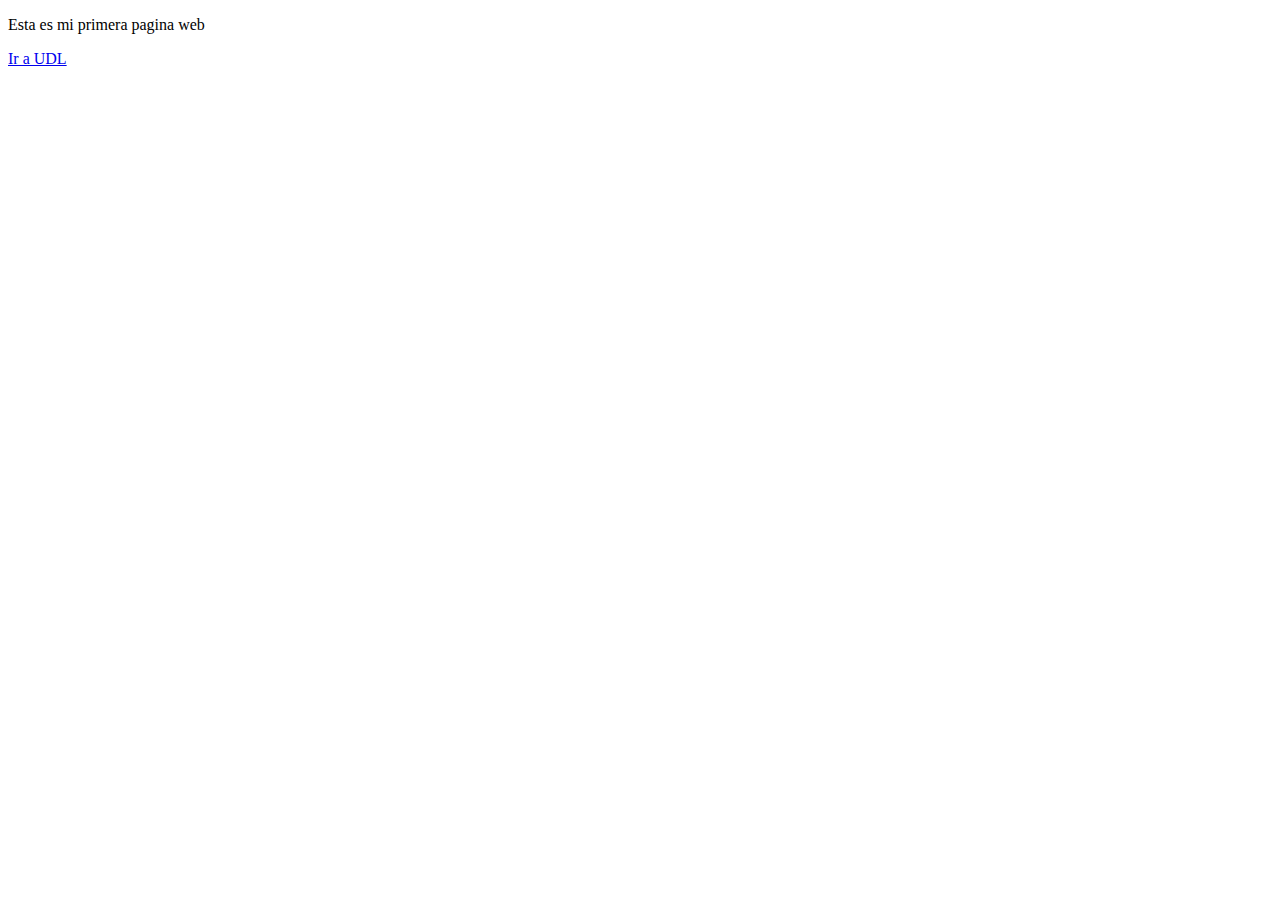
<file: index.html>
<!DOCTYPE html>
<html lang="en">
<head>
    <meta charset="UTF-8">
    <meta name="viewport" content="width=device-width, initial-scale=1.0">
    <title>Ejemplo web</title>
</head>
<body>
    <p>Esta es mi primera pagina web</p>
    <a href="https://universidaddeleon.edu.mx" target="_blank">
        Ir a UDL</a>
</body>
</html>
</file>
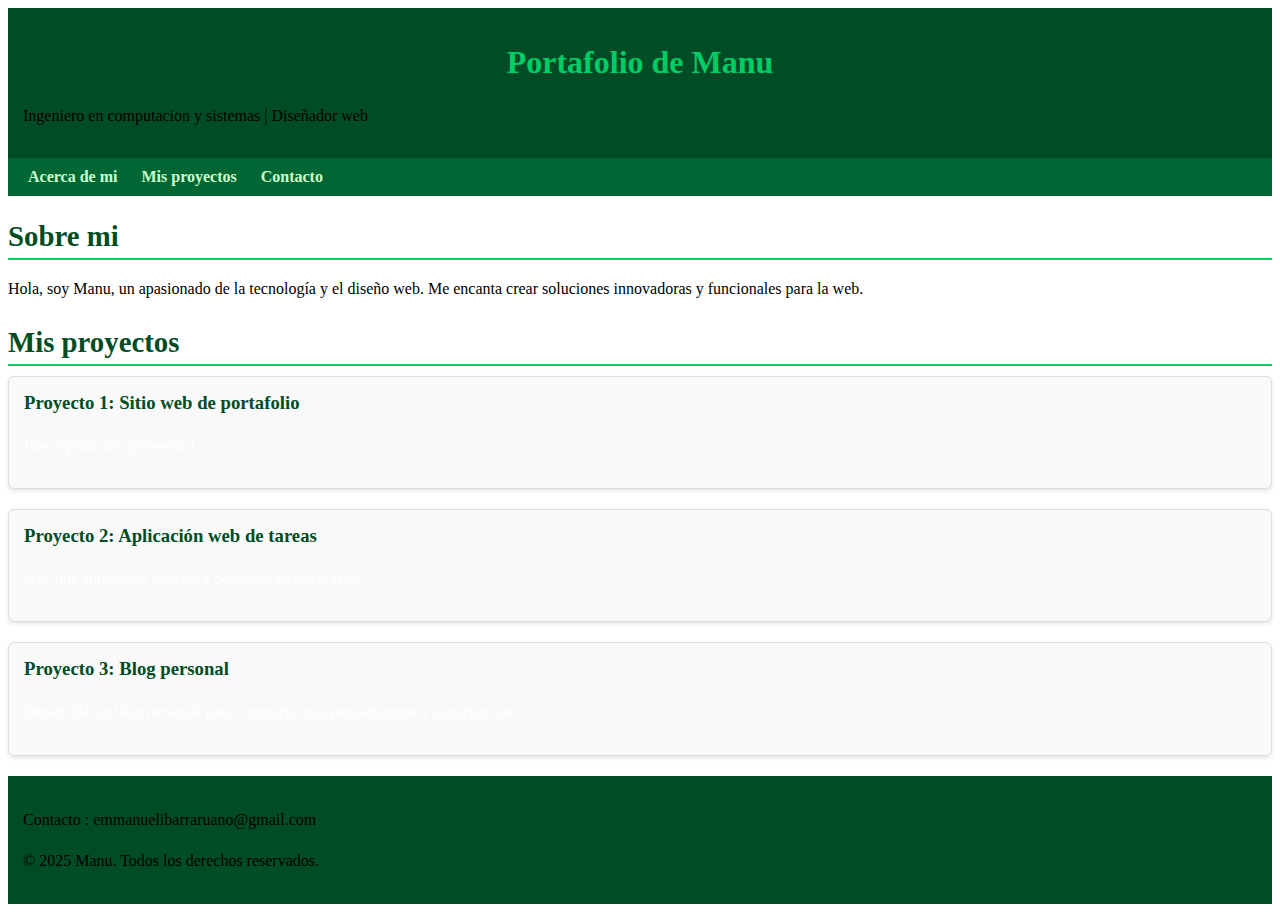
<file: index_sem.html>
<!DOCTYPE html>
<html lang="en">
<head>
    <style>
    /* Fondo de header y footer en verde oscuro */
header, footer {
  background-color: #004d25;
  color: #00cc66; /* Letras en verde claro */
  padding: 15px;
  text-align: center;
}

/* Barra de navegación */
nav {
  background: #006633; /* Verde medio-oscuro */
  padding: 10px;
}

nav a {
  color: #ccffcc; /* Verde claro para los links */
  margin: 0 10px;
  text-decoration: none;
  font-weight: bold;
}

nav a:hover {
  color: #00cc66; /* Resalta con verde brillante */
}

/* Títulos principales */
h2 {
  color: #004d25; /* Verde oscuro */
  margin-bottom: 10px;
  font-size: 1.8em;
  border-bottom: 2px solid #00cc66; /* Línea con verde claro */
  padding-bottom: 5px;
}

/* Párrafos */
p {
  color: #000000;   /* Negro para máxima legibilidad */
  line-height: 1.6;
  margin-bottom: 15px;
  text-align: justify;
}

/* Artículos tipo tarjeta */
article {
  background-color: #f9f9f9;
  border: 1px solid #ddd;
  padding: 15px;
  margin-bottom: 20px;
  border-radius: 6px;
  box-shadow: 0 2px 4px rgba(0,0,0,0.1);
}

article h3 {
  color: #004d25;   /* Verde oscuro */
  margin-top: 0;
}

article p {
  color: #ffffff;      /* Texto gris oscuro */
}


  </style>
    <meta charset="UTF-8">
    <meta name="viewport" content="width=device-width, initial-scale=1.0">
    <title>Document</title>
</head>
<body>
    <header>
        <h1>Portafolio de Manu</h1>
        <p> Ingeniero en computacion y sistemas | Diseñador web</p>
    </header>
    <nav>
        <a href="#sobre-mi"> Acerca de mi </a>
         <a href="#mis-proyectos"> Mis proyectos </a>
          <a href="#contacto"> Contacto </a>
    </nav>

    <main>
        <section id="sobre-mi">
            <h2>Sobre mi</h2>
            <p>Hola, soy Manu, un apasionado de la tecnología y el diseño web. Me encanta crear soluciones innovadoras y funcionales para la web.</p>
        </section>

        <section id="mis-proyectos">
            <h2>Mis proyectos</h2>
            <article>
                <h3>Proyecto 1: Sitio web de portafolio</h3>
                <p>Descripción del proyecto 1.</p>
            </article>
            <article>
                <h3>Proyecto 2: Aplicación web de tareas</h3>
                <p>cree una aplicación web para gestionar tareas diarias.</p>
            </article>
            <article>
                <h3>Proyecto 3: Blog personal</h3>
                <p>Desarrollé un blog personal para compartir mis pensamientos y experiencias.</p>
            </article>
        </section> 
        <footer id="contacto">
            <p> Contacto : emmanuelibarraruano@gmail.com</p>
            <p>&copy; 2025 Manu. Todos los derechos reservados.</p>
        </footer>
    </main>    

</body>
</html>
</file>
